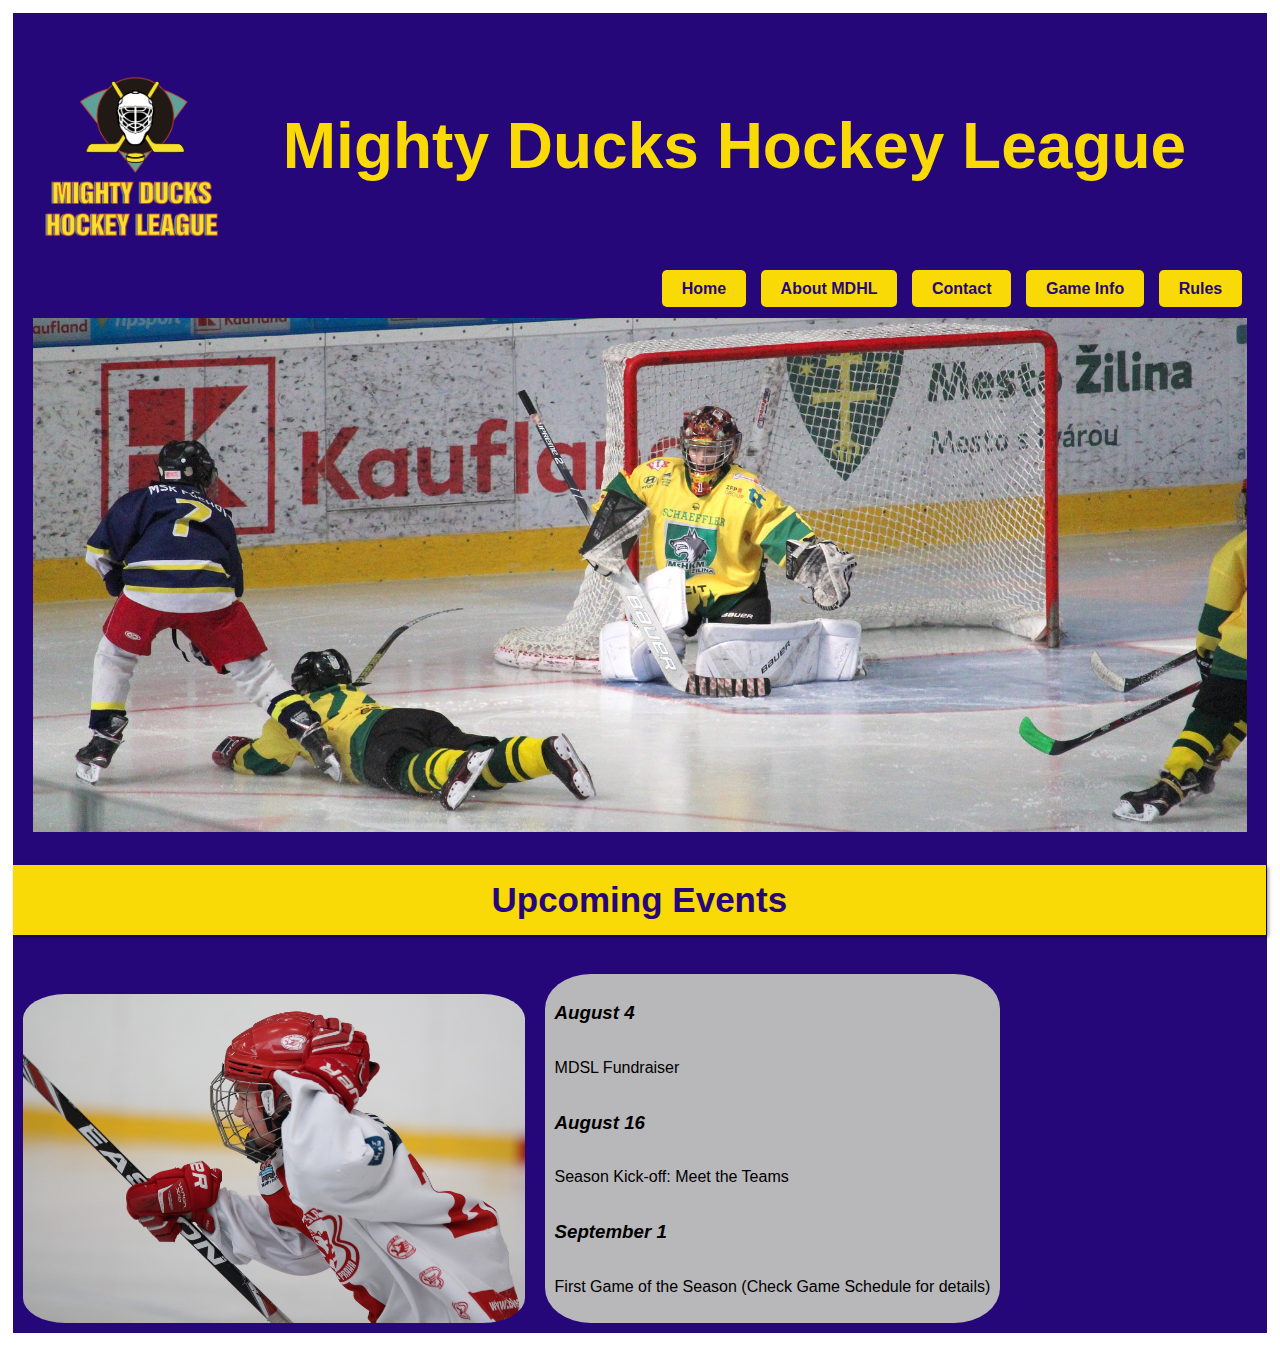
<file: index.html>
<!DOCTYPE html>
<html lang="en">
<head>
    <meta charset="UTF-8">
    <meta name="viewport" content="width=device-width, initial-scale=1.0">
    <link rel="shortcut icon" href="./assets/favicon.ico" type="image/x-icon">
    <title>Mighty Ducks Hockey League</title>
    <link rel="stylesheet" href="./assets/stylesPropio.css">
</head>
<body>
    <header class="flex-row">
        <div class="title">
            <img src="./assets/LogoMightyDucks-01.png" alt="MDHL Logo">
            <h1><b>Mighty Ducks Hockey League</b></h1>
        </div>
        <div class="navegador">
            <nav>
                <a href="#">Home</a>
                <a href="./aboutMDHL.html">About MDHL</a>
                <a href="./contact.html">Contact</a>
                <a href="./game-info.html">Game Info</a>
                <a href="./rules.html">Rules</a>
            </nav>
            <img src="./assets/design1_image2.jpg" alt="Hockey players">
        </div>
    </header>
    <main class="index-main">
        <h2>Upcoming Events</h2>
        <img src="./assets/hockey1.jpg" alt="Hockey player celebrating">
        <section class="uEvents" id="uEvents">
            <h3><b><i>August 4</i></b></h3>
            <p>MDSL Fundraiser</p>
            <h3><b><i>August 16</i></b></h3>
            <p>Season Kick-off: Meet the Teams</p>
            <h3><b><i>September 1</i></b></h3>
            <p>First Game of the Season (Check Game Schedule for details)</p>
        </section>
    </main>
</body>
</html>
</file>
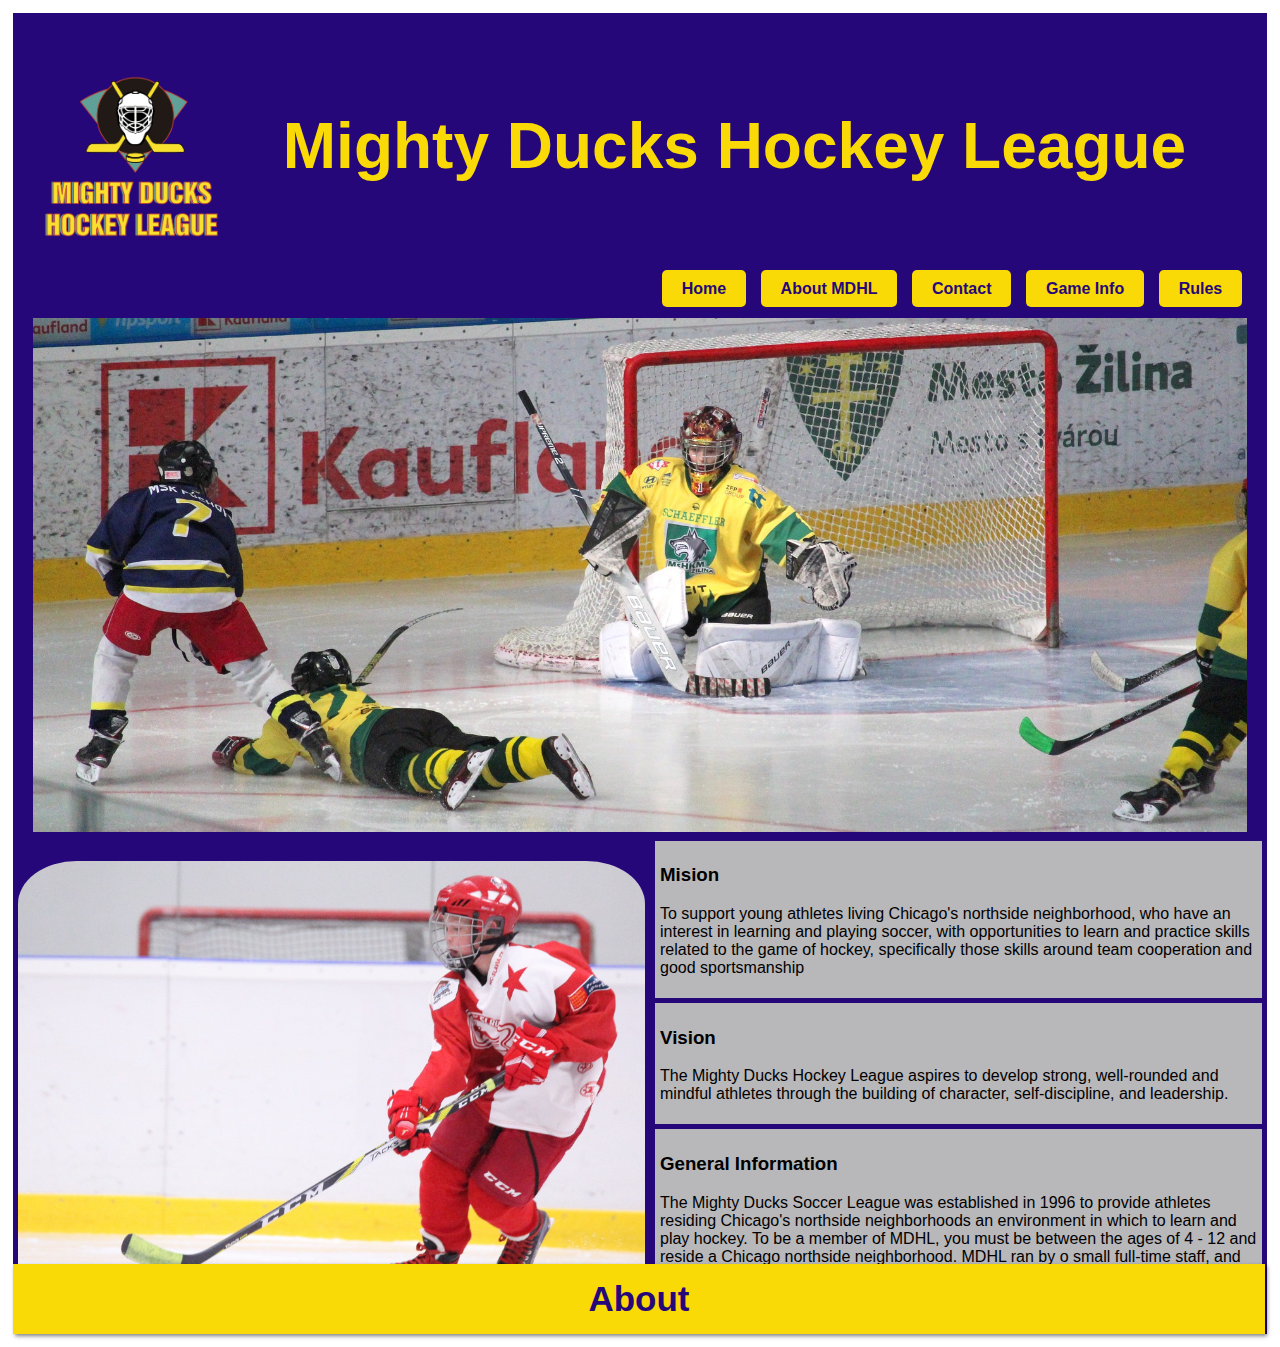
<file: aboutMDHL.html>
<!DOCTYPE html>
<html lang="en">
<head>
    <meta charset="UTF-8">
    <meta name="viewport" content="width=device-width, initial-scale=1.0">
    <link rel="shortcut icon" href="./assets/favicon.ico" type="image/x-icon">
    <title>Mighty Ducks Hockey League</title>
    <link rel="stylesheet" href="./assets/stylesPropio.css">
</head>
<body>
    <header>
        <div class="title">
            <img src="./assets/LogoMightyDucks-01.png" alt="MDHL Logo">
            <h1><b>Mighty Ducks Hockey League</b></h1>
        </div>
        <nav>
            <a href="./index.html">Home</a>
            <a href="#">About MDHL</a>
            <a href="./contact.html">Contact</a>
            <a href="./game-info.html">Game Info</a>
            <a href="./rules.html">Rules</a>
        </nav>
        <img src="./assets/design1_image2.jpg" alt="Hockey players">
    </header>
    <main class="about-main">
        <h2>About</h2>
        <img src="./assets/hockey2.jpg" alt="Hockey player playing">
       <div class="section-container">
            <section class="mision" id="mision">
                <h3><b>Mision</b></h3>
                <p>To support young athletes living Chicago's  northside neighborhood, who have an interest in learning and playing soccer, with opportunities to learn and practice skills related to the game of hockey, specifically those skills around team cooperation and good sportsmanship</p>
            </section>
            <section class="vision" id="vision">
                <h3><b>Vision</b></h3>
                <p>The Mighty Ducks Hockey League aspires to develop strong, well-rounded and mindful athletes through the building of character, self-discipline, and leadership.</p>
            </section>
            <section class="gInformation" id="gInformation">
                <h3><b>General Information</b></h3>
                <p>The Mighty Ducks Soccer League was established in 1996 to provide athletes residing Chicago's northside neighborhoods an environment in which to learn and play hockey. To be a member of MDHL, you must be between the ages of 4 - 12 and reside a Chicago northside neighborhood. MDHL ran by o small full-time staff, and relies on the generous volunteer time of parents and previous league members</p>
            </section>
        </div>
    </main>
</body>
</html>
</file>
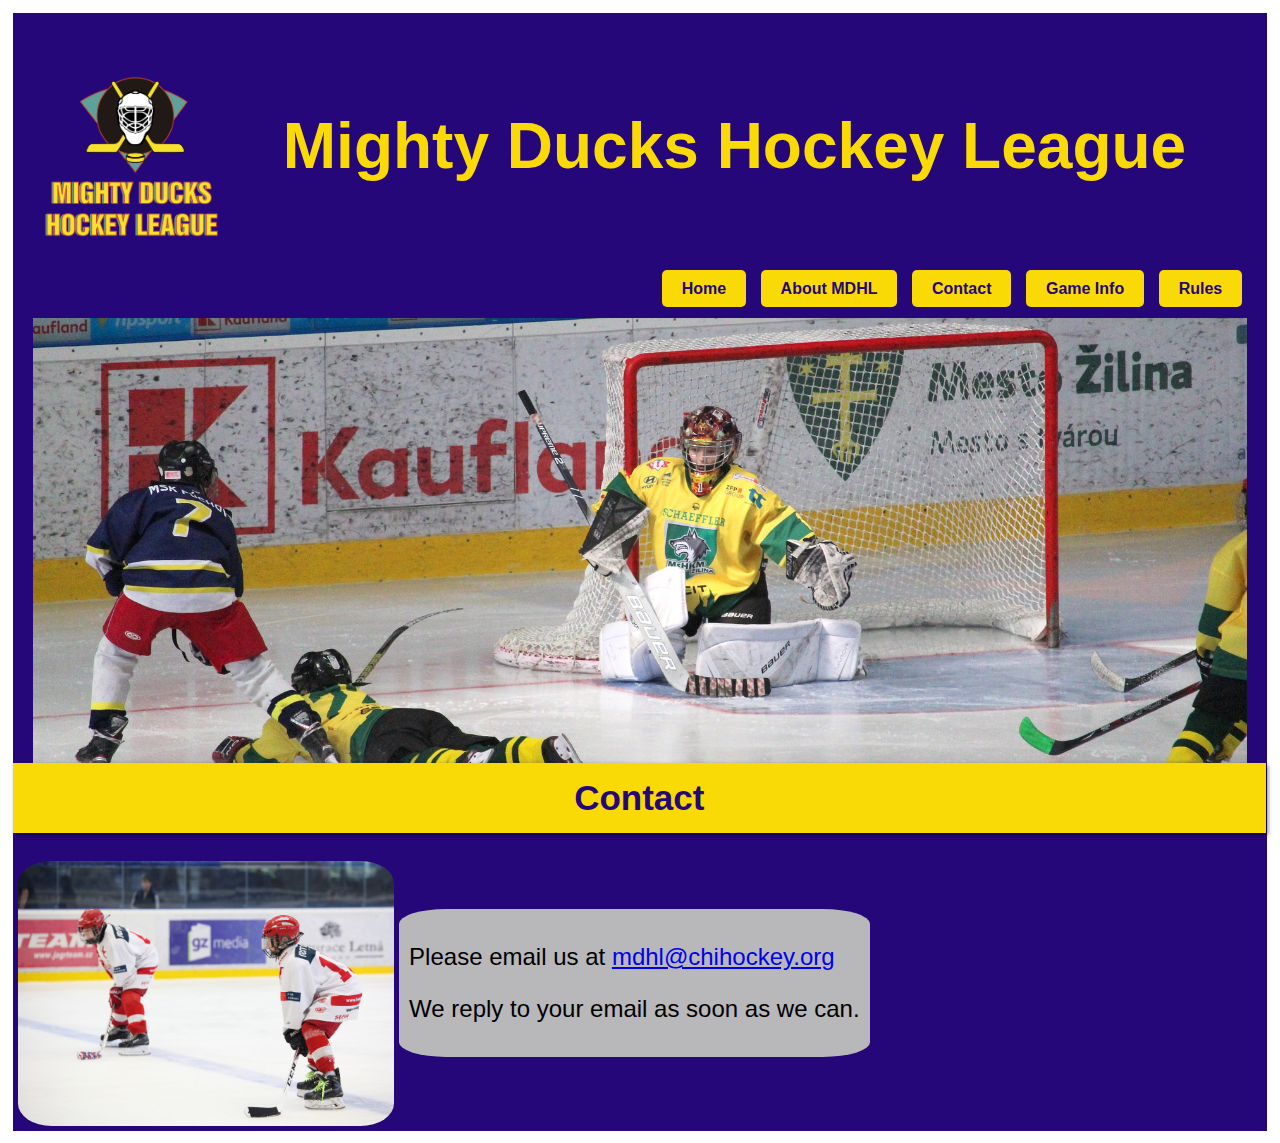
<file: contact.html>
<!DOCTYPE html>
<html lang="en">
<head>
    <meta charset="UTF-8">
    <meta name="viewport" content="width=device-width, initial-scale=1.0">
    <link rel="shortcut icon" href="./assets/favicon.ico" type="image/x-icon">
    <link rel="stylesheet" href="./assets/stylesPropio.css">
    <title>Mighty Ducks Hockey League</title>
</head>
<body>
    <header>
        <div class="title">
            <img src="./assets/LogoMightyDucks-01.png" alt="MDHL Logo">
            <h1><b>Mighty Ducks Hockey League</b></h1>
        </div>
        <nav>
            <a href="./index.html">Home</a>
            <a href="./aboutMDHL.html">About MDHL</a>
            <a href="#">Contact</a>
            <a href="./game-info.html">Game Info</a>
            <a href="./rules.html">Rules</a>
        </nav>
        <img src="./assets/design1_image2.jpg" alt="Hockey players">
    </header>
    <main class="contact-main">
        <h2>Contact</h2>
        <img src="./assets/hockey3.jpg" alt="Two Hockey players">
        <div class="contact" id="contact">
            <p>Please email us at <a href="mailto:mdhl@chihockey.org">mdhl@chihockey.org</a></p>
            <p>We reply to your email as soon as we can.</p>
        </div>
    </main>
</body>
</html>
</file>
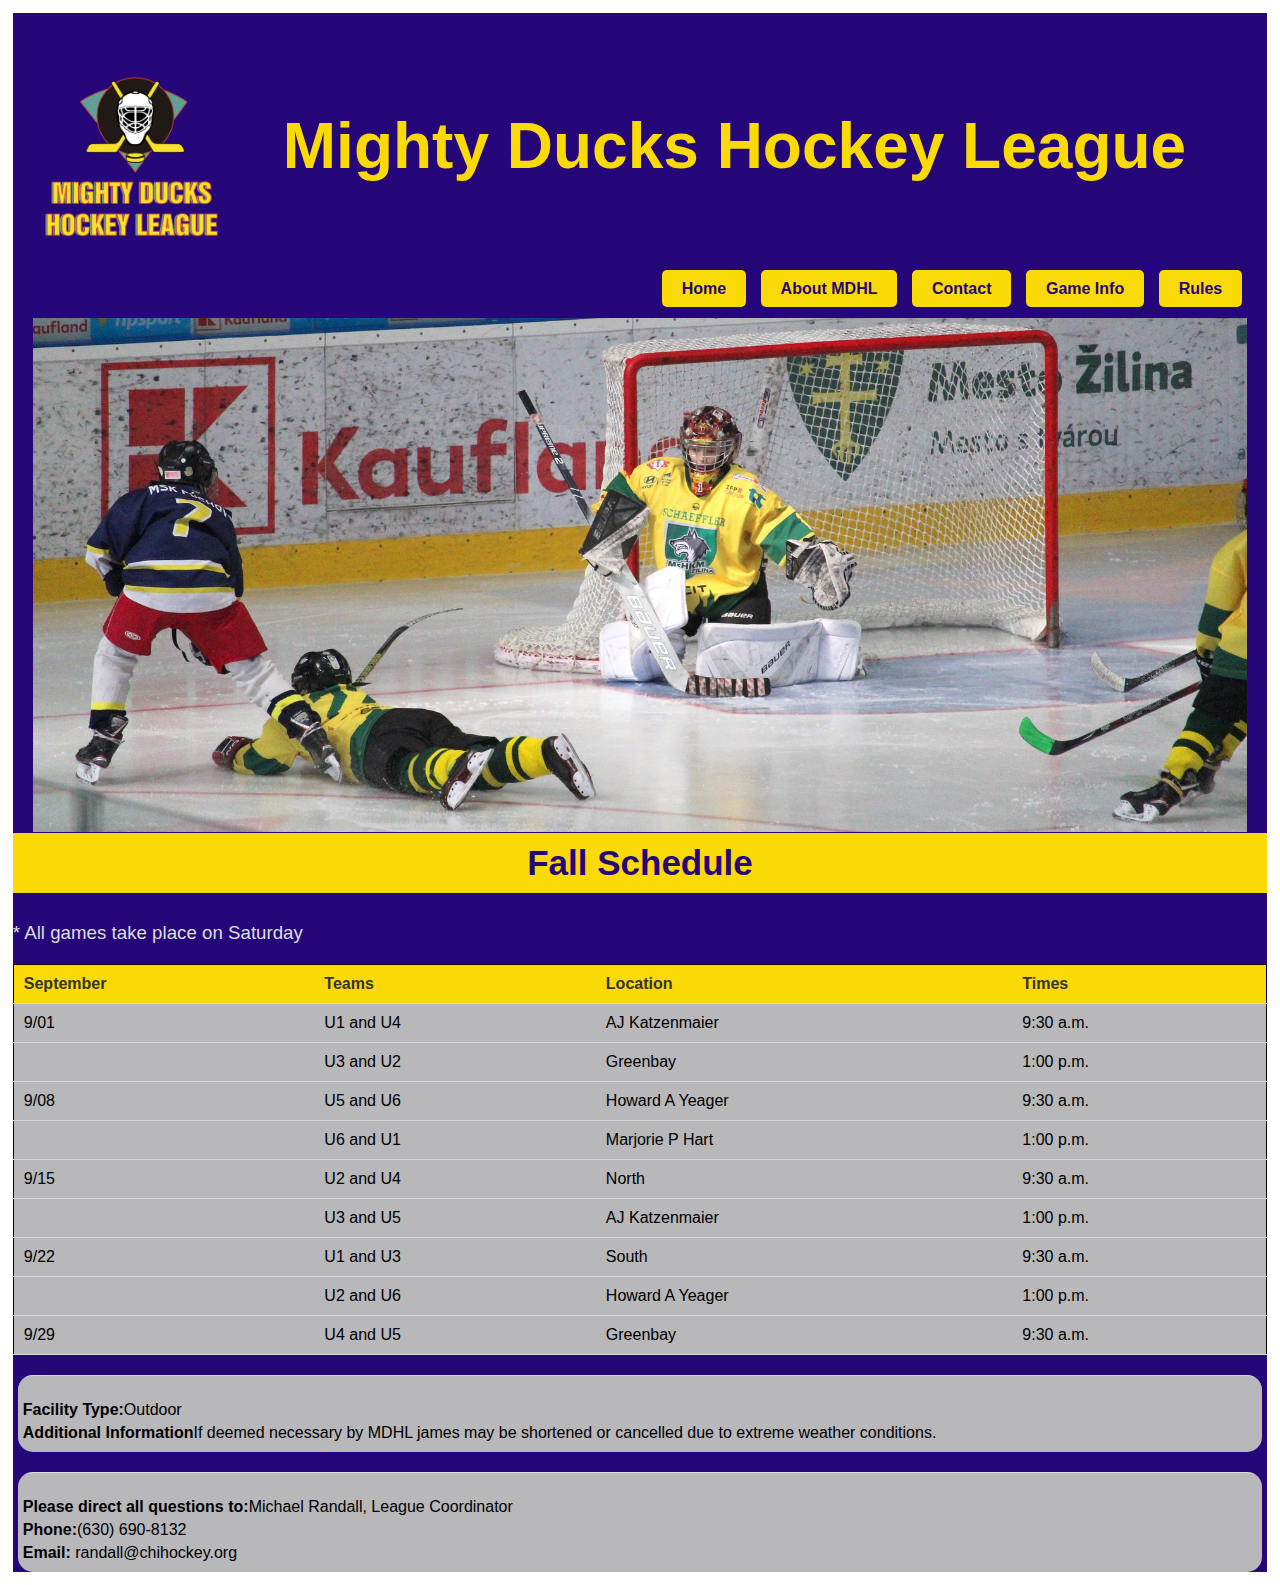
<file: game-info.html>
<!DOCTYPE html>
<html lang="en">
<head>
    <meta charset="UTF-8">
    <meta name="viewport" content="width=device-width, initial-scale=1.0">
    <link rel="shortcut icon" href="./assets/favicon.ico" type="image/x-icon">
    <title>Mighty Ducks Hockey League</title>
    <link rel="stylesheet" href="./assets/stylesPropio.css">
</head>
<body>
    <header>
        <div class="title">
            <img src="./assets/LogoMightyDucks-01.png" alt="MDHL Logo">
            <h1><b>Mighty Ducks Hockey League</b></h1>
        </div>
        <nav>
            <a href="./index.html">Home</a>
            <a href="aboutMDHL.html">About MDHL</a>
            <a href="contact.html">Contact</a>
            <a href="#">Game Info</a>
            <a href="./rules.html">Rules</a>
        </nav>
        <img src="./assets/design1_image2.jpg" alt="Hockey players">
    </header>
    <main class="gameInfo-main">
        <h2>Fall Schedule</h2>
        <h3>* All games take place on Saturday</h3>
        <table>
            <thead>
              <tr>
                <th>September</th>
                <th>Teams</th>
                <th>Location</th>
                <th>Times</th>
              </tr>
            </thead>
            <tbody>
              <tr>
                <td>9/01</td>
                <td>U1 and U4</td>
                <td>AJ Katzenmaier</td>
                <td>9:30 a.m.</td>
              </tr>
              <tr>
                <td></td>
                <td>U3 and U2</td>
                <td>Greenbay</td>
                <td>1:00 p.m.</td>
              </tr>
              <tr>
                <td>9/08</td>
                <td>U5 and U6</td>
                <td>Howard A Yeager</td>
                <td>9:30 a.m.</td>
              </tr>
              <tr>
                <td></td>
                <td>U6 and U1</td>
                <td>Marjorie P Hart</td>
                <td>1:00 p.m.</td>
              </tr>
              <tr>
                <td>9/15</td>
                <td>U2 and U4</td>
                <td>North</td>
                <td>9:30 a.m.</td>
              </tr>
              <tr>
                <td></td>
                <td>U3 and U5</td>
                <td>AJ Katzenmaier</td>
                <td>1:00 p.m.</td>
              </tr>
              <tr>
                <td>9/22</td>
                <td>U1 and U3</td>
                <td>South</td>
                <td>9:30 a.m.</td>
              </tr>
              <tr>
                <td></td>
                <td>U2 and U6</td>
                <td>Howard A Yeager</td>
                <td>1:00 p.m.</td>
              </tr>
              <tr>
                <td>9/29</td>
                <td>U4 and U5</td>
                <td>Greenbay</td>
                <td>9:30 a.m.</td>
              </tr>
            </tbody>
        </table>
        <section class="info">
            <p><b>Facility Type:</b>Outdoor</p>
            <p><b>Additional Information</b>If deemed necessary by MDHL james may be shortened or cancelled due to extreme weather conditions.
            </p>
        </section>
        <section class="questions">
            <p><b>Please direct all questions to:</b>Michael Randall, League Coordinator
            </p>
            <p><b>Phone:</b>(630) 690-8132
            </p>
            <p><b>Email: </b>randall@chihockey.org</p>
        </section>
    </main>
</body>
</html>
</file>
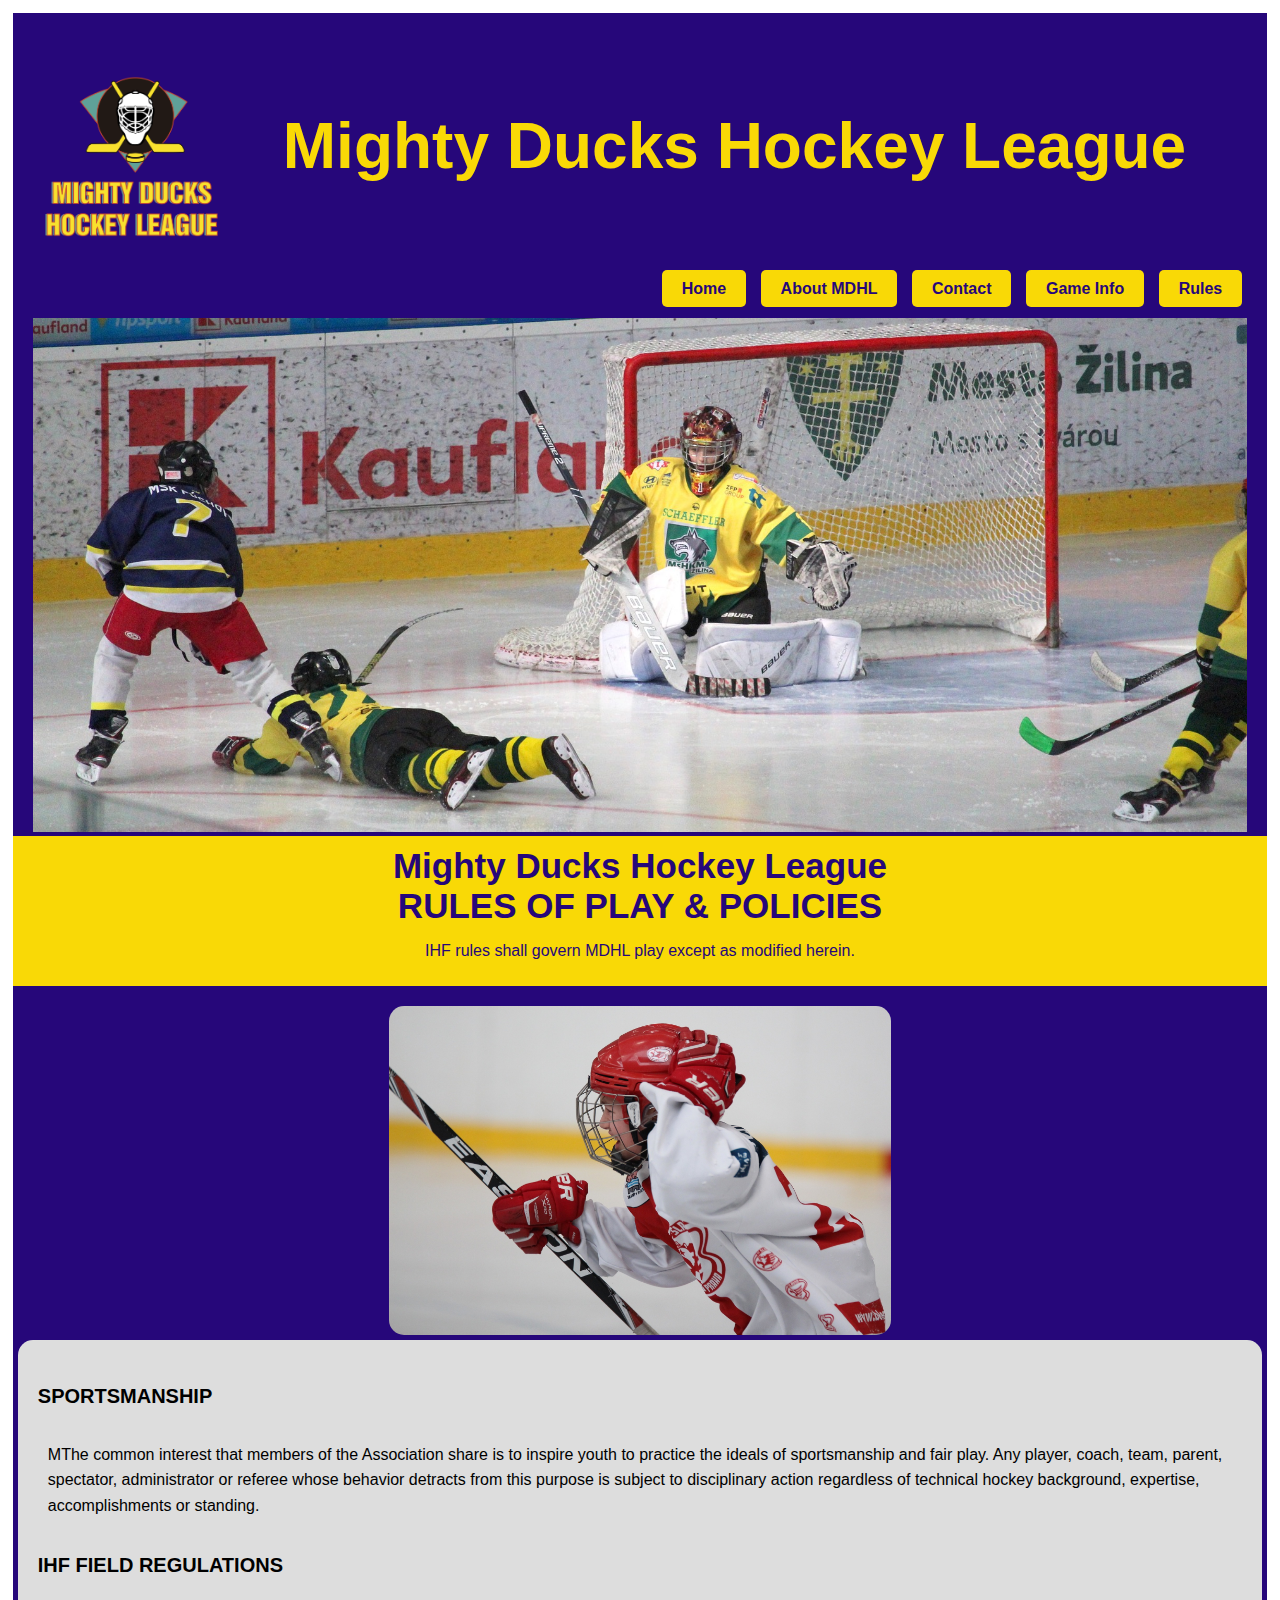
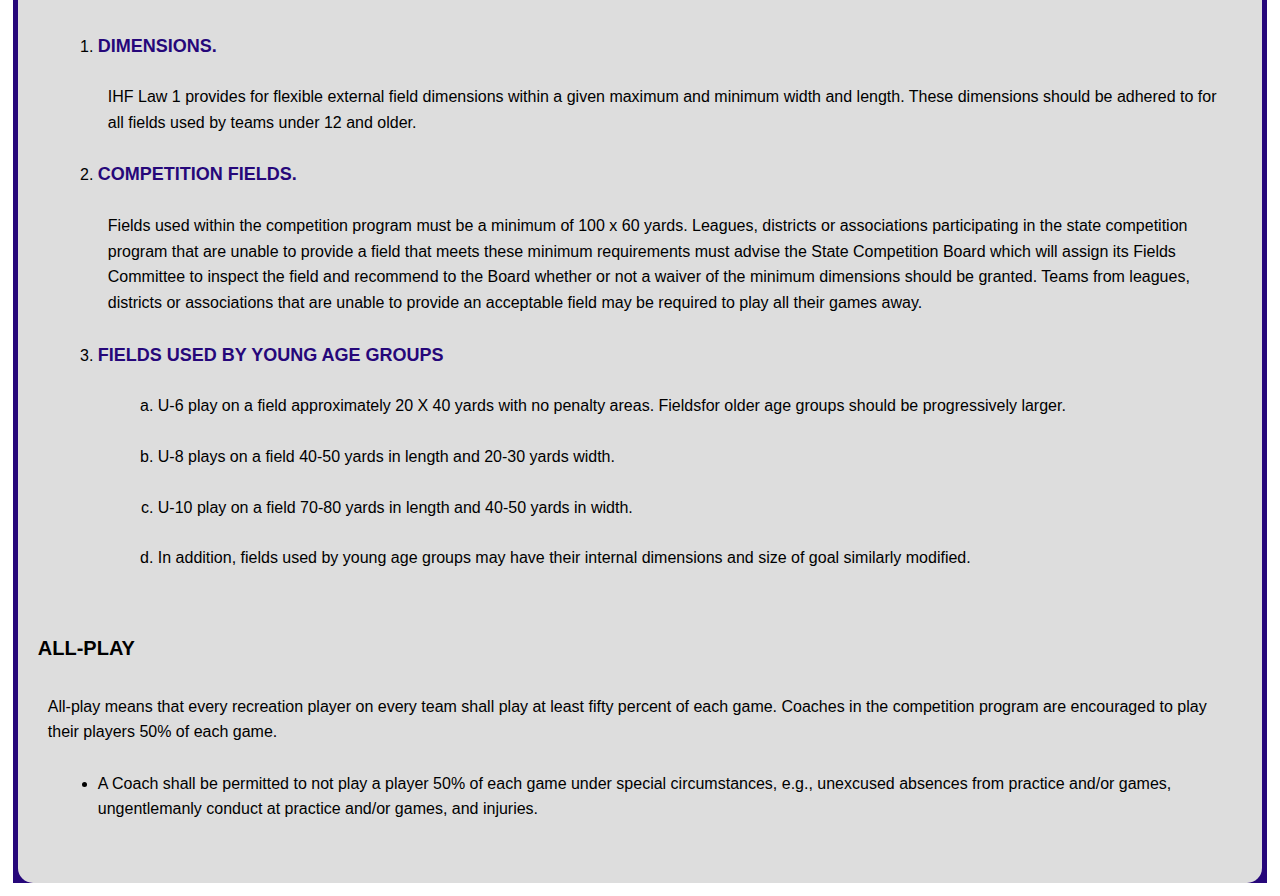
<file: rules.html>
<!DOCTYPE html>
<html lang="en">
<head>
    <meta charset="UTF-8">
    <meta name="viewport" content="width=device-width, initial-scale=1.0">
    <link rel="shortcut icon" href="./assets/favicon.ico" type="image/x-icon">
    <title>Mighty Ducks Hockey League</title>
    <link rel="stylesheet" href="./assets/stylesPropio.css">
</head>
<body>
    <header>
        <div class="title">
            <img src="./assets/LogoMightyDucks-01.png" alt="MDHL Logo">
            <h1><b>Mighty Ducks Hockey League</b></h1>
        </div>
        <nav>
            <a href="./index.html">Home</a>
            <a href="./aboutMDHL.html">About MDHL</a>
            <a href="./contact.html">Contact</a>
            <a href="./game-info.html">Game Info</a>
            <a href="#">Rules</a>
        </nav>
        <img src="./assets/design1_image2.jpg" alt="Hockey players">
    </header>
    <main class="rules-main">
        <div class="titulos">
            <h2>Mighty Ducks Hockey League</h2>
            <h2>RULES OF PLAY & POLICIES</h2>
            <p>IHF rules shall govern MDHL play except as modified herein.</p>
        </div>
        <img src="./assets/hockey1.jpg" alt="Hockey player celebrating">
        <section class="rules" id="rules">
            <div class="contenido">
                <h3><b>SPORTSMANSHIP</b></h3>
                <p>MThe common interest that members of the Association share is to inspire youth to practice the ideals of sportsmanship and fair play. Any player, coach, team, parent, spectator, administrator or referee whose behavior detracts from this purpose is subject to disciplinary action regardless of technical hockey background, expertise, accomplishments or standing.</p>
                <h3>IHF FIELD REGULATIONS</h3>
                <ol>
                    <li>
                        <h4>DIMENSIONS.</h4>
                        <p>IHF Law 1 provides for flexible external field dimensions within a given maximum and minimum width and length. These dimensions should be adhered to for all fields used by teams under 12 and older.</p>
                    </li>
                    <li>
                        <h4>COMPETITION FIELDS.</h4>
                        <p>Fields used within the competition program must be a minimum of 100 x 60 yards. Leagues, districts or associations participating in the state competition program that are unable to provide a field that meets these minimum requirements must advise the State Competition Board which will assign its Fields Committee to inspect the field and recommend to the Board whether or not a waiver of the minimum dimensions should be granted. Teams from leagues, districts or associations that are unable to provide an acceptable field may be required to play all their games away.</p>
                    </li>
                    <li>
                        <h4>FIELDS USED BY YOUNG AGE GROUPS</h4>
                        <ol type="a">
                            <li>U-6 play on a field approximately 20 X 40 yards with no penalty areas. Fieldsfor older age groups should be progressively larger.</li>
                            <li>U-8 plays on a field 40-50 yards in length and 20-30 yards width.</li>
                            <li>U-10 play on a field 70-80 yards in length and 40-50 yards in width.</li>
                            <li>In addition, fields used by young age groups may have their internal dimensions and size of goal similarly modified.</li>
                        </ol>
                    </li>
                </ol>
                <h3>ALL-PLAY</h3>
                <p>All-play means that every recreation player on every team shall play at least fifty percent of each game. Coaches in the competition program are encouraged to play their players 50% of each game.</p>
                <ul>
                    <li>A Coach shall be permitted to not play a player 50% of each game under special circumstances, e.g., unexcused absences from practice and/or games, ungentlemanly conduct at practice and/or games, and injuries.</li>
                </ul>
            </div>
        </section>
    </main>
</body>
</html>
</file>
<file: assets/stylesPropio.css>
body {
  margin: 1%;
  padding: 0%;
  font-family: Arial, sans-serif;
}
  
header {
  background-color: #26077a;
  padding: 20px;
  padding-bottom: 0;
}
  
.title {
  display: flex;
  color: #f9d906;
  align-items: center;
  text-align: center;
  font-size: xx-large;
}
  
.title img {
  max-width: 200px;
  margin-right: 50px;
}

nav {
  text-align: right;
  margin-top: 20px;
}
  
nav a {
  color: #26077a;
  text-decoration: none;
  padding: 10px 20px;
  margin: 5px; 
  background-color: #f9d906; 
  border-radius: 5px; 
  font-weight: bold;
}
  
img {
  width: 100%;
  margin-top: 20px;
}
  
/* Estilos específicos para index.html */
main.index-main h2 {
  text-align: center;
  padding: 15px;
  border: none;
  background-color: #f9d906;
  width: 97.5%;
  color: #26077a;
  font-weight: 900;
  font-size: 35px;
  box-shadow: 2px 2px 4px rgba(0, 0, 0, 0.5);
}
  
main.index-main {
  display: flex;
  flex-wrap: wrap;
  background-color: #26077a;
}
  
.index-main img {
  padding: 10px;
  width: 40%;
  border-radius: 10%;
}
  
.uEvents {
  display: flex;
  flex-direction: column;
  padding: 10px;
  margin: 10px;
  background-color: #b8b7ba;
  border-radius: 10%;
}

.uEvents h3 {
  text-align: left;
}
  
/* Estilos específicos para aboutMDHL.html */
main.about-main h2 {
  align-items: center;
  text-align: center;
  position: absolute;
  padding: 15px;
  border: none;
  background-color: #f9d906;
  width: 95.5%;
  color: #26077a;
  font-weight: 900;
  font-size: 35px;
  box-shadow: 2px 2px 4px rgba(0, 0, 0, 0.5);
  bottom: -51.5%; 
}
  
main.about-main {
  display: flex;
  background-color: #26077a;
}
  
.about-main img {
  padding: 5px;
  width: 50%;
  display: block;
  border-radius: 10%;
}
section {
  padding: 5px;
  margin: 5px;
  background-color: #b8b7ba;
}
  
/* Estilos específicos para contact.html */
main.contact-main h2 {
  align-items: center;
  text-align: center;
  position: absolute;
  padding: 15px;
  border: none;
  background-color: #f9d906;
  width: 97.5%;
  color: #26077a;
  font-weight: 900;
  font-size: 35px;
  box-shadow: 2px 2px 4px rgba(0, 0, 0, 0.5);
  bottom: 91%; 
}
  
main.contact-main {
  position: relative;
  display: flex;
  align-items: center;
  background-color: #26077a;
}
  
.contact-main img {
  padding: 5px;
  width: 30%;
  display: block;
  border-radius: 10%;
}
  
.contact {
  padding: 10px;
  margin: 10px;
  margin-left: 0px;
  background-color: #b8b7ba;
  border-radius: 10%;
  font-size: x-large;
}

/* Estilos específicos para game-info.html */
.gameInfo-main {
  background-color: #26077a;
  margin-top: -2.5%;
}

.gameInfo-main h2 {
  background-color: #f9d906;
  color: #26077a;
  padding: 10px;
  text-align: center;
  font-weight: 900;
  font-size: 35px;
}

.gameInfo-main h3 {
  color: #ddd;
  font-weight: normal;
  margin-bottom: 20px;
}

table {
  width: 100%;
  border-collapse: collapse;
  border: 1px solid;
  background-color: #b8b7ba;
}

th, td {
  padding: 10px;
  text-align: left;
  border-bottom: 1px solid #d7d6da;
  background-color: #b8b7ba;
}

thead th {
  background-color: #f9d906;
  font-weight: bold;
  color: #333333;
}

.info, .questions {
  margin-top: 20px;
  padding-top: 20px;
  border-top: 1px solid #dddddd;
  border-radius: 15px;
}

.info p, .questions p {
  margin: 5px 0;
}

.info b, .questions b {
  color: #000000;
}


/* Estilos específicos para rules.html */
main.rules-main {
  background-color: #26077a;
}

.titulos {
  background-color: #f9d906;
  color: #26077a;
  padding: 10px;
  text-align: center;
}

.titulos h2 {
  margin: 0;
  color: #26077a;
  font-weight: 900;
  font-size: 35px;
}

main.rules-main img {
  display: flex;
  width: 40%;
  margin-left: 30%;
  border-radius: 15px;
}

.rules {
  background-color: #ddd;
  padding: 20px;
  border-radius: 15px;
}

.contenido {
  font-size: 16px;
  line-height: 1.6;
}

.contenido h3 {
  margin-top: 20px;
  color: black ;
  font-size: 20px;
}

.contenido h4 {
  margin-top: 15px;
  color: #26077a;
  font-size: 18px;
}

.contenido p {
  margin: 10px;
}

ol, ul {
  margin-left: 20px;
}

li {
  margin-bottom: 25px;
}

.contenido {
  display: flex;
  flex-direction: column;
  align-items: flex-start;
}
</file>
